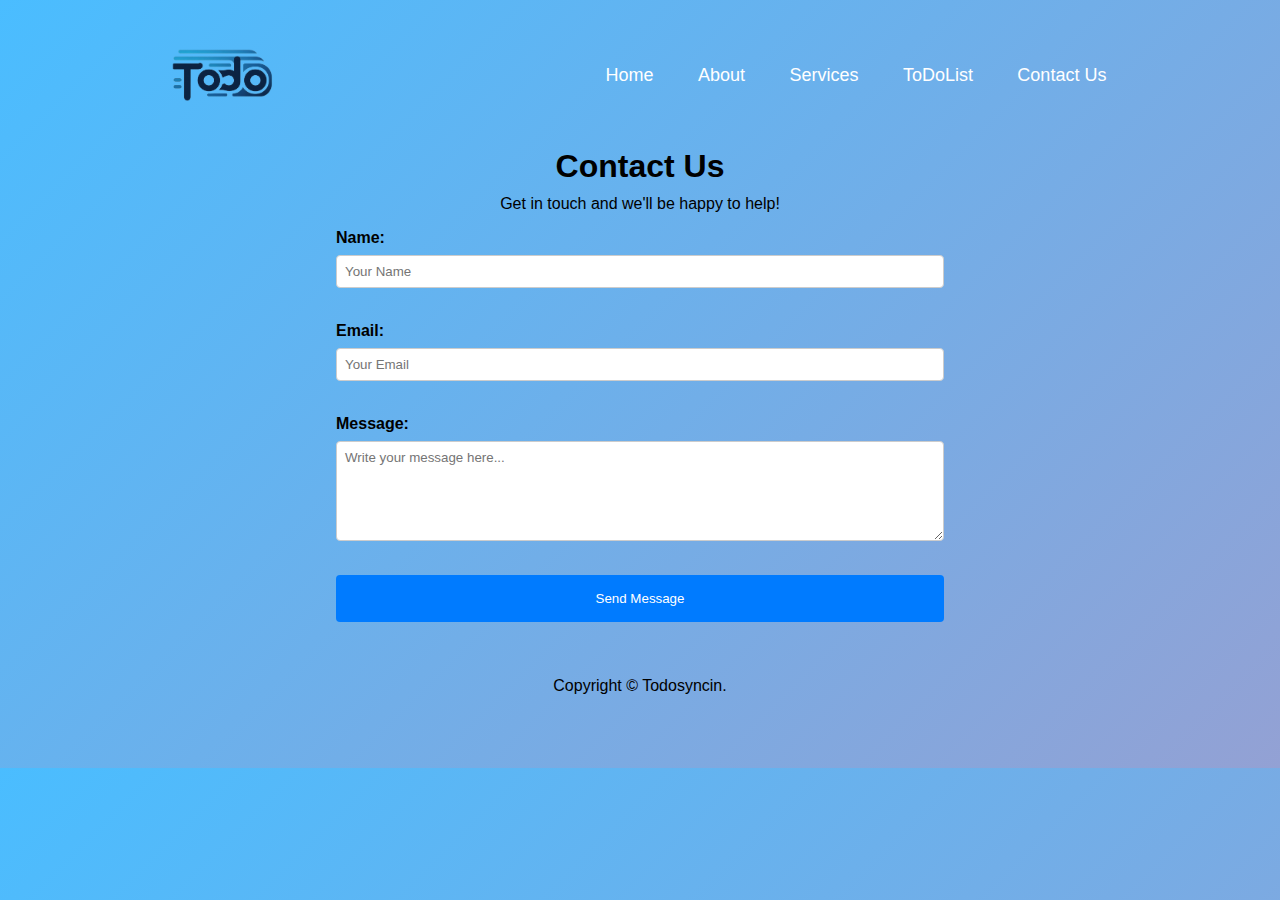
<file: contact.html>
<!DOCTYPE html>
<html lang="en">
<head>
<meta charset="UTF-8">
<meta name="viewport" content="width=device-width, initial-scale=1.0">
<title>Contact Us</title>
<link rel="stylesheet" href="contact.css">
</head>
<body>
    <div id="header">
        <div class="container">
            <nav>
                <img src="logo.png" class="logo">
                <ul>
                    <li><a href="index.html">Home</a></li>
                    <li><a href="#about">About</a></li>
                    <li><a href="#services">Services</a></li>
                    <li><a href="#">ToDoList</a></li>
                    <li><a href="#contact">Contact Us</a></li>
                </ul>

            </nav>
            
        </div>
    </div>
  <h1>Contact Us</h1>
  <p>Get in touch and we'll be happy to help!</p>
  <form action="https://api.web3forms.com/submit" method="post">
    <input type="hidden" name="access_key" value="">
    <input type="hidden" name="redirect" value="https://todosync.in">
    <label for="name">Name:</label>
    <input type="text" id="name" name="name" placeholder="Your Name">
    <br>
    <label for="email">Email:</label>
    <input type="email" id="email" name="email" placeholder="Your Email">
    <br>
    <label for="message">Message:</label>
    <textarea id="message" name="message" placeholder="Write your message here..."></textarea>
    <br>
    <button type="submit">Send Message</button>
  </form>
  

  <div class="copyright">
    <p>Copyright © Todosyncin.</p>
</div>

</body>
</html>
</file>
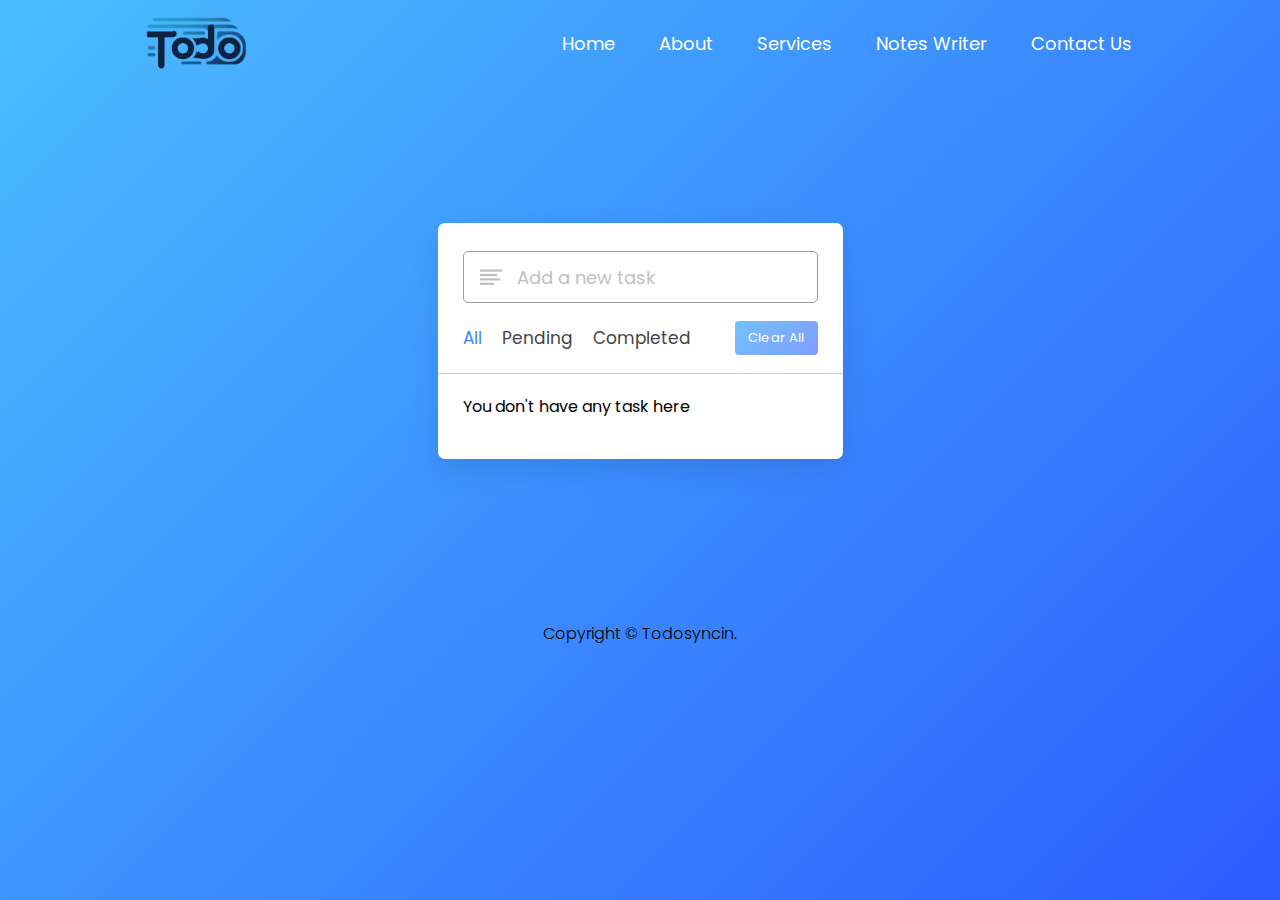
<file: todo.html>
<!DOCTYPE html>
<html lang="en" dir="ltr">
  <head>
    <meta charset="utf-8">  
    <title>Todo List App in JavaScript</title>
    <link rel="stylesheet" href="todo.css">
    <meta name="viewport" content="width=device-width, initial-scale=1.0">
    
  </head>
  <body>

    <div id="header">
      <div class="container">
          <nav>
              <img src="logo.png" class="logo">
              <ul>
                  <li><a href="index.html">Home</a></li>
                  <li><a href="#about">About</a></li>
                  <li><a href="#services">Services</a></li>
                  <li><a href="noteswriter.html">Notes Writer</a></li>
                  <li><a href="#contact">Contact Us</a></li>
              </ul>

          </nav>
          
      </div>
  </div>
    <div class="wrapper">
      <div class="task-input">
        <img src="bars-icon.svg" alt="icon">
        <input type="text" placeholder="Add a new task">
      </div>
      <div class="controls">
        <div class="filters">
          <span class="active" id="all">All</span>
          <span id="pending">Pending</span>
          <span id="completed">Completed</span>
        </div>
        <button class="clear-btn">Clear All</button>
      </div>
      <ul class="task-box"></ul>
    </div>
    
    <div class="copyright">
      <p>Copyright © Todosyncin.</p>
  </div>
    <script src="script.js"></script>

  </body>
</html>
</file>
<file: contact.css>
*{
    margin: 0;
    padding: 0;
    font-family: 'Poppins', sans-serif;
    box-sizing: border-box;
    
}
html{
    scroll-behavior: smooth;
}
body {
    font-family: sans-serif;
    margin: 2rem;
    background: linear-gradient(135deg, rgb(74, 189, 255), #93a1d4);
  
}
  

.container{
    padding: 10px 10%;

}
nav{
    display: flex;
    align-items: center;
    justify-content: space-between;
    flex-wrap: wrap;

}
.logo{
    width: 140px;

}
nav ul li{
    display: inline-block;
    list-style: none;
    margin: 10px 20px;

}
nav ul li a{
    color: #fff;
    text-decoration: none;
    font-size: 18px;
    position: relative;
}

nav ul li a::after{
    content: '';
    width: 0;
    height: 3px;
    background: #1e3ef3;
    position: absolute;
    left: 0;
    bottom: -6px;
    transition: 0.5s;

}
nav ul li a:hover::after{
    width: 100%;

}
.header-text{
    margin-top: 20%;
    font-size: 30px;
    
}
.header-text h1{
    font-size: 60px;
    margin-top: 20px;
}
.header-text h2{
    font-size: 3rem;
}

.header-text h1 span{
    color: #1e3ef3;

}
.header-text h2 span{
    color: #2091f5;
}

  h1 {
    text-align: center;
    margin-top: 30px;
  }
  
  p {
    text-align: center;
    margin-top: 10px;
    margin-bottom: 1rem;

  }
  
  form {
    display: flex;
    flex-direction: column;
    width: 50%;
    margin: 0 auto;
  }
  
  label {
    margin-bottom: 0.5rem;
    font-weight: bold;
  }
  
  input[type="text"],
  input[type="email"] {
    padding: 0.5rem;
    border: 1px solid #ccc;
    border-radius: 4px;
    margin-bottom: 1rem;
    width: 100%;
  }
  
  textarea {
    padding: 0.5rem;
    border: 1px solid #ccc;
    border-radius: 4px;
    margin-bottom: 1rem;
    height: 100px;
    width: 100%;
  }
  
  button {
    background-color: #007bff;
    color: white;
    padding: 1rem;
    border: none;
    border-radius: 4px;
    cursor: pointer;
  }
  
  button:hover {
    background-color: #0069d9;
  }
  
  .copyright{
    width: 100%;
    text-align: center;
    padding: 25px 0;
    font-weight: 300;
    margin-top: 20px;
  }

  @media only screen and (max-width: 600px) {
    .notes-container {
        padding: 10px;
    }
    textarea {
        height: 150px;
    }
}
</file>
<file: todo.css>
/* Import Google Font - Poppins */
@import url('https://fonts.googleapis.com/css2?family=Poppins:wght@400;500;600;700&display=swap');
*{
  margin: 0;
  padding: 0;
  box-sizing: border-box;
  font-family: 'Poppins', sans-serif;
}
body{
  width: 100%;
  height: 100vh;
  overflow: hidden;
  background: linear-gradient(135deg, rgb(74, 189, 255), #2D5CFE);
}

.container{
  padding: 10px 10%;

}
nav{
  display: flex;
  align-items: center;
  justify-content: space-between;
  flex-wrap: wrap;

}
.logo{
  width: 140px;

}
nav ul li{
  display: inline-block;
  list-style: none;
  margin: 10px 20px;

}
nav ul li a{
  color: #fff;
  text-decoration: none;
  font-size: 18px;
  position: relative;
}

nav ul li a::after{
  content: '';
  width: 0;
  height: 3px;
  background: #1e3ef3;
  position: absolute;
  left: 0;
  bottom: -6px;
  transition: 0.5s;

}
nav ul li a:hover::after{
  width: 100%;

}
.header-text{
  margin-top: 20%;
  font-size: 30px;
  
}
.header-text h1{
  font-size: 60px;
  margin-top: 20px;
}
.header-text h2{
  font-size: 3rem;
}

.header-text h1 span{
  color: #1e3ef3;

}
.header-text h2 span{
  color: #2091f5;
}
::selection{
  color: #fff;
  background: #969796;
}
.wrapper{
  max-width: 405px;
  padding: 28px 0 30px;
  margin: 137px auto;
  background: #fff;
  border-radius: 7px;
  box-shadow: 0 10px 30px rgba(0,0,0,0.1);
}
.task-input{
  height: 52px;
  padding: 0 25px;
  position: relative;
}
.task-input img{
  top: 50%;
  position: absolute;
  transform: translate(17px, -50%);
}
.task-input input{
  height: 100%;
  width: 100%;
  outline: none;
  font-size: 18px;
  border-radius: 5px;
  padding: 0 20px 0 53px;
  border: 1px solid #999;
}
.task-input input:focus,
.task-input input.active{
  padding-left: 52px;
  border: 2px solid #3C87FF;
}
.task-input input::placeholder{
  color: #bfbfbf;
}
.controls, li{
  display: flex;
  align-items: center;
  justify-content: space-between;
}
.controls{
  padding: 18px 25px;
  border-bottom: 1px solid #ccc;
}
.filters span{
  margin: 0 8px;
  font-size: 17px;
  color: #444444;
  cursor: pointer;
}
.filters span:first-child{
  margin-left: 0;
}
.filters span.active{
  color: #3C87FF;
}
.controls .clear-btn{
  border: none;
  opacity: 0.6;
  outline: none;
  color: #fff;
  cursor: pointer;
  font-size: 13px;
  padding: 7px 13px;
  border-radius: 4px;
  letter-spacing: 0.3px;
  pointer-events: none;
  transition: transform 0.25s ease;
  background: linear-gradient(135deg, #1798fb 0%, #2D5CFE 100%);
}
.clear-btn.active{
  opacity: 0.9;
  pointer-events: auto;
}
.clear-btn:active{
  transform: scale(0.93);
}
.task-box{
  margin-top: 20px;
  margin-right: 5px;
  padding: 0 20px 10px 25px;
}
.task-box.overflow{
  overflow-y: auto;
  max-height: 300px;
}
.task-box::-webkit-scrollbar{
  width: 5px;
}
.task-box::-webkit-scrollbar-track{
  background: #f1f1f1;
  border-radius: 25px;
}
.task-box::-webkit-scrollbar-thumb{
  background: #e6e6e6;
  border-radius: 25px;
}
.task-box .task{
  list-style: none;
  font-size: 17px;
  margin-bottom: 18px;
  padding-bottom: 16px;
  align-items: flex-start;
  border-bottom: 1px solid #ccc;
}
.task-box .task:last-child{
  margin-bottom: 0;
  border-bottom: 0;
  padding-bottom: 0;
}
.task-box .task label{
  display: flex;
  align-items: flex-start;
}
.task label input{
  margin-top: 7px;
  accent-color: #3C87FF;
}
.task label p{
  user-select: none;
  margin-left: 12px;
  word-wrap: break-word;
}
.task label p.checked{
  text-decoration: line-through;
}
.task-box .settings{
  position: relative;
}
.settings :where(i, li){
  cursor: pointer;
}
.settings .task-menu{
  z-index: 10;
  right: -5px;
  bottom: -65px;
  padding: 5px 0;
  background: #fff;
  position: absolute;
  border-radius: 4px;
  transform: scale(0);
  transform-origin: top right;
  box-shadow: 0 0 6px rgba(0,0,0,0.15);
  transition: transform 0.2s ease;
}
.task-box .task:last-child .task-menu{
  bottom: 0;
  transform-origin: bottom right;
}
.task-box .task:first-child .task-menu{
  bottom: -65px;
  transform-origin: top right;
}
.task-menu.show{
  transform: scale(1);
}
.task-menu li{
  height: 25px;
  font-size: 16px;
  margin-bottom: 2px;
  padding: 17px 15px;
  cursor: pointer;
  justify-content: flex-start;
}
.task-menu li:last-child{
  margin-bottom: 0;
}
.settings li:hover{
  background: #f5f5f5;
}
.settings li i{
  padding-right: 8px;
}
.copyright{
  width: 100%;
  text-align: center;
  padding: 25px 0;
  font-weight: 300;
  margin-top: 20px;
}

@media (max-width: 400px) {
  body{
    padding: 0 10px;
  }
  .wrapper {
    padding: 20px 0;
  }
  .filters span{
    margin: 0 5px;
  }
  .task-input{
    padding: 0 20px;
  }
  .controls{
    padding: 18px 20px;
  }
  .task-box{
    margin-top: 20px;
    margin-right: 5px;
    padding: 0 15px 10px 20px;
  }
  .task label input{
    margin-top: 4px;
  }
}
</file>
